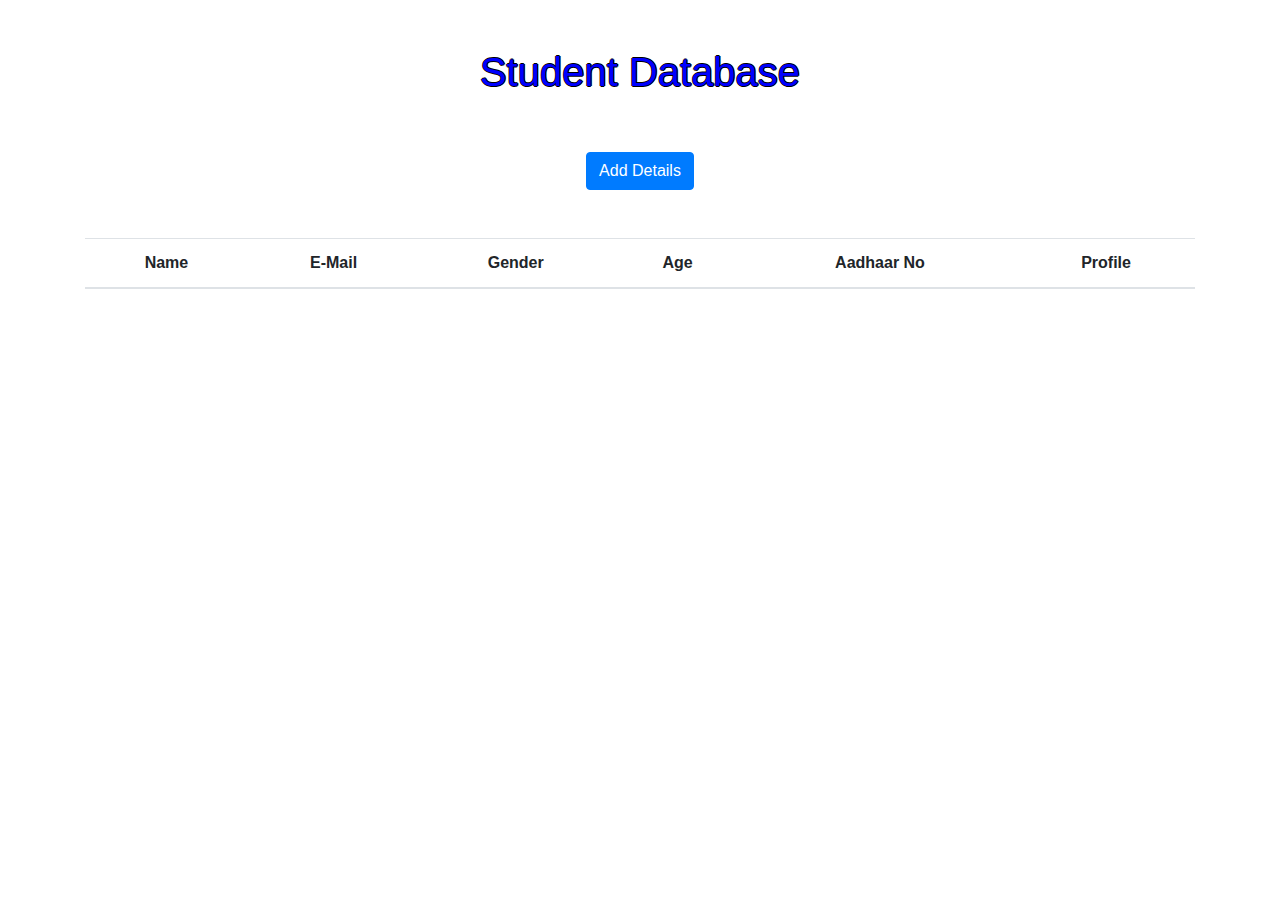
<file: index.html>
<!DOCTYPE html>
<html>
<head>
	<title>Task7-JS Student Datab ase</title>
	<!-- <link rel="stylesheet" href="css/reset.css"> -->
   	<link rel="stylesheet" href="css/ani.css">
  	<meta charset="utf-8" />
	<meta name="viewport" content="width=device-width, initial-scale=1">
	<link rel="stylesheet" href="https://maxcdn.bootstrapcdn.com/bootstrap/4.3.1/css/bootstrap.min.css">
 	<script src="https://ajax.googleapis.com/ajax/libs/jquery/3.3.1/jquery.min.js"></script>
	<script src="https://cdnjs.cloudflare.com/ajax/libs/popper.js/1.14.6/umd/popper.min.js"></script>
	<script src="https://maxcdn.bootstrapcdn.com/bootstrap/4.2.1/js/bootstrap.min.js"></script>

</head>
<body>
	<div class="container">
		<div class="row">
			<div class="col-lg-12 col-md-12">
				<h1 class="head mt-5"> Student Database</h1>
			</div>
		</div>
	</div>
	<div class="container">
		<div class="row">
			<div class="col-lg-12 col-md-12 text-center mt-5">
				<input type="button"value="Add Details"class=" btn btn-primary border-primary" onclick="addDetails()">
			</div>
		</div>
	</div>
	<div class="container">
		<div class="row">
			<div class="col-lg-12 col-md-12 mt-5">
				<table class="table table-striped text-center">
					<thead>
							<th>Name</th>
							<th>E-Mail</th>
							<th>Gender</th>
							<th>Age</th>
							<th>Aadhaar No</th>
							<th>Profile</th>
					</thead>
					<tbody id="tabbody">
						
					</tbody>
				</table>
			</div>
		</div>
	</div>
</body>
<script>
	function addDetails() {
		location.replace("details.html")
	}
	var data = JSON.parse(localStorage.getItem('studentdetail'));
    console.log(data)
    for(let i=0; i<data.length; i++){
    	document.getElementById('tabbody').innerHTML +="<td>"+ data[i].username +"</td>"+ "<td>"+data[i].email+"</td>"+"<td>"+data[i].gender+"</td>"+"<td>"+data[i].age+"</td>"+"<td>"+data[i].aadhaar+"</td>"+"<td>"+"<img src="+data[i].image+" style='width:100px;height:100px;'>"+"</td>";	
    }

</script>
</html>
</file>
<file: css/ani.css>
.head {
		text-align: center;
  		color: blue;
  		text-shadow: -1px 0 black, 0 1px black, 1px 0 black, 0 -1px black;
	  }
 #nameError{
	  	color: red;
	  }
 #EmailError{
	  	color: red;
	  }
 #GenderError{
	  	color: red;
	  }
 #AgeError{
	  	color: red;
	  }
 #AadhaarError{
	  	color: red;
	  }	  
 #ImageError{
	  	color: red;
	  }
</file>
